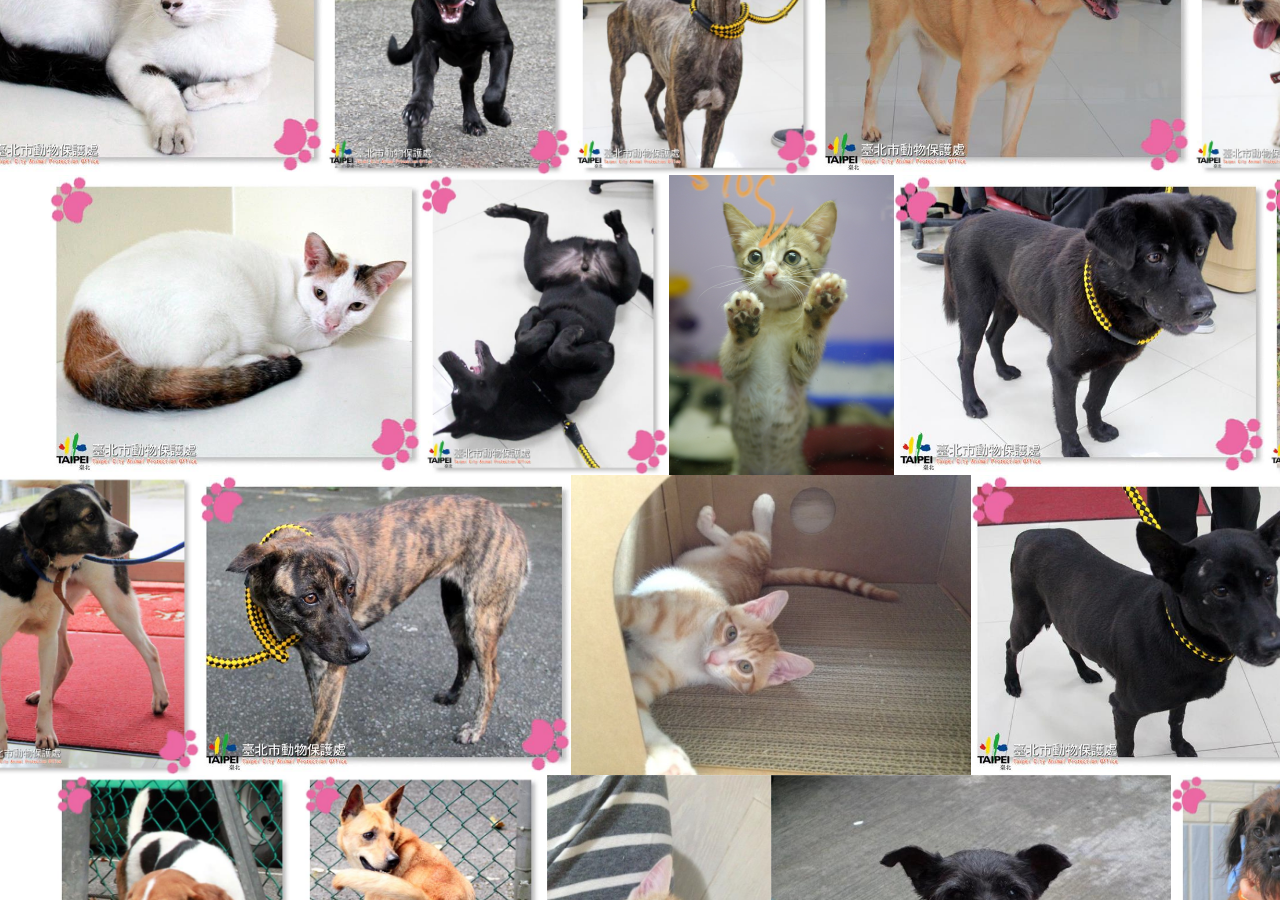
<file: index.html>
<!DOCTYPE html PUBLIC "-//W3C//DTD XHTML 1.0 Transitional//EN" "http://www.w3.org/TR/xhtml1/DTD/xhtml1-transitional.dtd">
<html xmlns="http://www.w3.org/1999/xhtml">
<head>
<meta http-equiv="Content-Type" content="text/html; charset=UTF-8" />
<meta property="og:image" content="http://wonliao.my.phpcloud.com/pet/index.png"/> 
<title>Untitled Document</title>

<link rel="stylesheet" type="text/css" href="./css/base.css" />
</head>

<body>

<div id="all_img_div">
    <div id="img_div_0"></div>
    <div id="img_div_1"></div>
    <div id="img_div_2"></div>
    <div id="img_div_3"></div>
    <div id="img_div_4"></div>
    <div id="img_div_5"></div>
</div>

<script type="text/javascript" src="./js/jquery.min.js"></script>
<script type="text/javascript" src="./js/endless_scroll_h.js"></script>
<script type="text/javascript" src="./js/endless_scroll_w1.js"></script>
<script type="text/javascript" src="./js/endless_scroll_w2.js"></script>
<script type="text/javascript">

$.getJSON("pet.json", function(json) {
   // console.log(json); // this will show the info it in firebug console
	
	var petList = json['result']['records'];
	//console.log(petList);
	
	
	var row = 6;
	var _w = Math.floor(screen.width);
	var _h = Math.floor(screen.height / 3)+'px';

	for(var i=0; i<petList.length; i++) {

		var id = petList[i].AcceptNum;
		var img_src = "./pet_img/"+id+".jpg";
		//console.log(img_src);
		var index = i%row;
		$("#img_div_"+index).append("<img src='"+img_src+"' style='height:"+_h+"' />");
	}

	// 垂直捲動
	$("#all_img_div").endlessScroll_h({ width: Math.floor(screen.width), height: Math.floor(screen.height), steps: -5, speed: 40, mousestop: false });

	// 橫向捲動
	$('#all_img_div1').find('#img_div_0').endlessScroll_w1({ width: _w, height: _h, steps: -2, speed: 40, mousestop: false });
	$('#all_img_div1').find('#img_div_1').endlessScroll_w1({ width: _w, height: _h, steps: 2, speed: 40, mousestop: false });
	$('#all_img_div1').find('#img_div_2').endlessScroll_w1({ width: _w, height: _h, steps: -2, speed: 40, mousestop: false });
	$('#all_img_div1').find('#img_div_3').endlessScroll_w1({ width: _w, height: _h, steps: 2, speed: 40, mousestop: false });
	$('#all_img_div1').find('#img_div_4').endlessScroll_w1({ width: _w, height: _h, steps: -2, speed: 40, mousestop: false });
	$('#all_img_div1').find('#img_div_5').endlessScroll_w1({ width: _w, height: _h, steps: 2, speed: 40, mousestop: false });
	
	// 將 垂直捲動 所clone 出來的div 改 id，再設為 橫向捲動
	$('#all_img_div2').find('#img_div_0').attr("id", "img2_div_0").endlessScroll_w1({ width: _w, height: _h, steps: -2, speed: 40, mousestop: false });
	$('#all_img_div2').find('#img_div_1').attr("id", "img2_div_1").endlessScroll_w1({ width: _w, height: _h, steps: 2, speed: 40, mousestop: false });
	$('#all_img_div2').find('#img_div_2').attr("id", "img2_div_2").endlessScroll_w1({ width: _w, height: _h, steps: -2, speed: 40, mousestop: false });
	$('#all_img_div2').find('#img_div_3').attr("id", "img2_div_3").endlessScroll_w1({ width: _w, height: _h, steps: 2, speed: 40, mousestop: false });
	$('#all_img_div2').find('#img_div_4').attr("id", "img2_div_4").endlessScroll_w1({ width: _w, height: _h, steps: -2, speed: 40, mousestop: false });
	$('#all_img_div2').find('#img_div_5').attr("id", "img2_div_5").endlessScroll_w1({ width: _w, height: _h, steps: 2, speed: 40, mousestop: false });

});

</script>

</body>
</html>
</file>
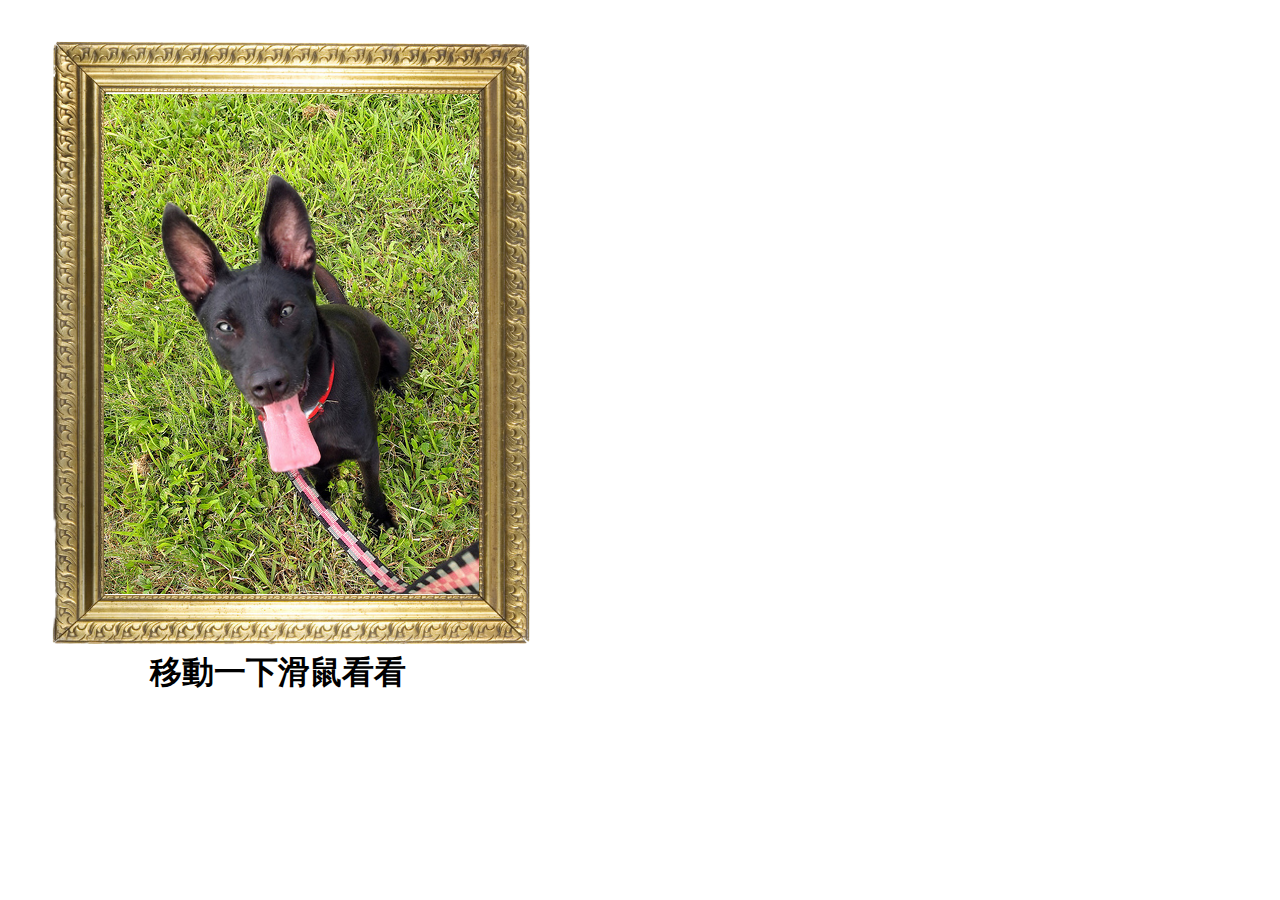
<file: pet_photo.html>
<!DOCTYPE html PUBLIC "-//W3C//DTD XHTML 1.0 Transitional//EN" "http://www.w3.org/TR/xhtml1/DTD/xhtml1-transitional.dtd">
<html xmlns="http://www.w3.org/1999/xhtml">
<head>
<meta http-equiv="Content-Type" content="text/html; charset=UTF-8" />
<meta property="og:image" content="http://wonliao.my.phpcloud.com/pet/pet_photo.png"/> 

<link rel="stylesheet" type="text/css" href="./css/pet_photo.css" />
<title>Untitled Document</title>

<link rel="stylesheet" href="css/jquery.parallax.css" />

	<style type="text/css" media="screen, projection">
		#port {
			background: rgb(47, 49, 52);
			margin:0;
			padding:0;
			overflow: hidden;
			position:absolute;
			top:94px;
			left:104px;
			height: 500px;
			width: 375px;
		}
	</style>
</head>

<body>

	<img src="front.png" style="position:absolute; top:0px; left:0px; width:580px; height:715px;"/>
    
	<div id="port">  

          <img id="img1" class="parallax-layer" src="effect/101122754_1.png" alt="" />
          <img id="img2" class="parallax-layer" src="effect/101122754_2.png" alt="" />
          <img id="img3" class="parallax-layer" src="effect/101122754_3.png" alt="" />
	</div>
	<h1 style="position:absolute; top:630px; left:150px;">移動一下滑鼠看看</h1>

	<script src="js/jquery.min.js"></script>
	<script src="js/jquery.parallax.js"></script>
	<script type="text/javascript">
	
		jQuery(document).ready(function(){
			// Declare parallax on layers
			var scale = 1.00920245398773;	// 1.00920245398773
			
			var w1 = 375;
			var w2 = w1 * scale;
			var w3 = w2 * scale;
			$('#img1').attr("width", w1);
			$('#img2').attr("width", w2);
			$('#img3').attr("width", w3);
			
			var h1 = 500;
			var h2 = h1 * scale;
			var h3 = h2 * scale;
			$('#img1').attr("height", h1);
			$('#img2').attr("height", h2);
			$('#img3').attr("height", h3);
			
			jQuery('.parallax-layer').parallax({
				mouseport: jQuery("#port")
			});
		});
	</script>
</body>
</html>
</file>
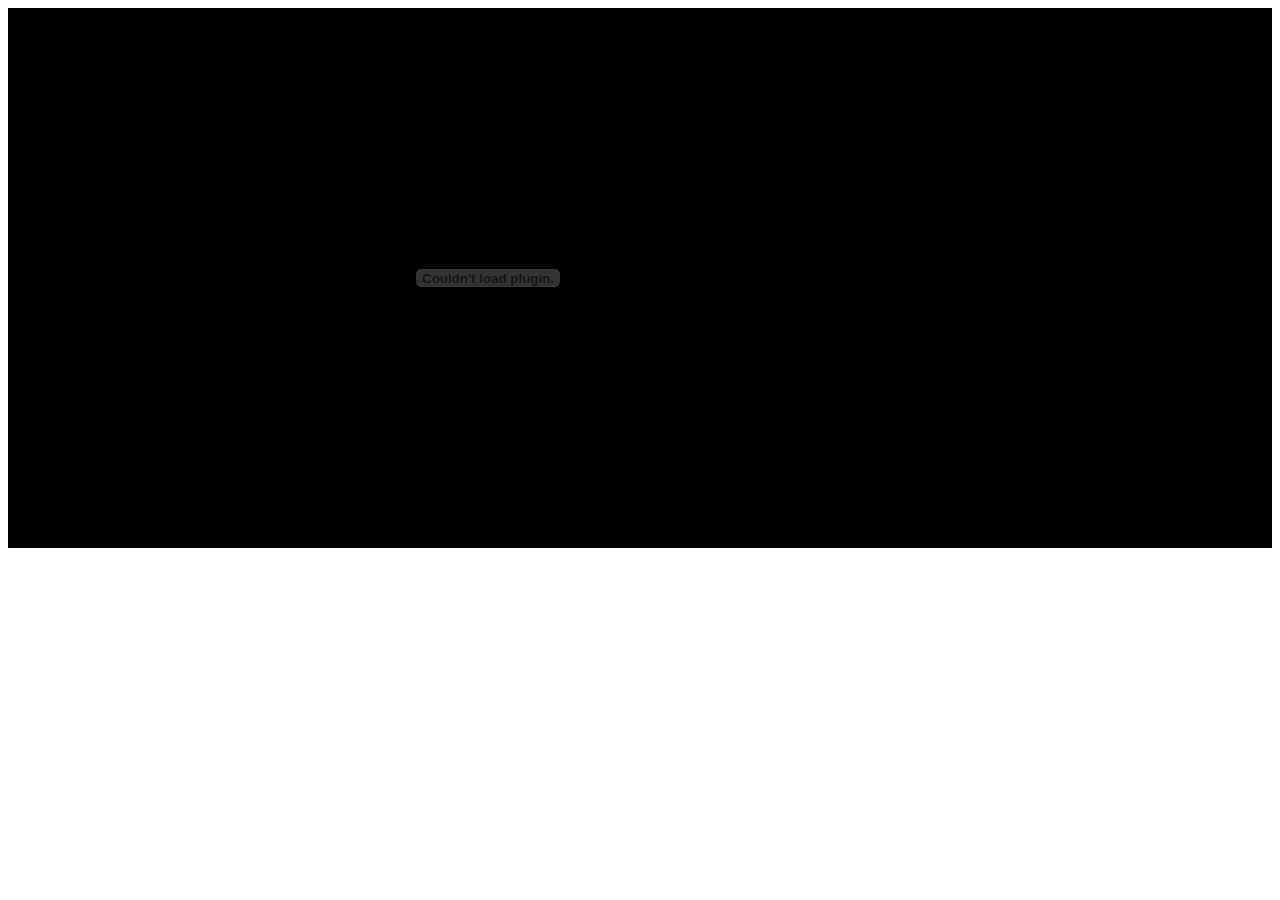
<file: test.html>
<!DOCTYPE html PUBLIC "-//W3C//DTD XHTML 1.0 Transitional//EN" "http://www.w3.org/TR/xhtml1/DTD/xhtml1-transitional.dtd">
<html xmlns="http://www.w3.org/1999/xhtml">
<head>
<meta http-equiv="Content-Type" content="text/html; charset=UTF-8" />
<title>Untitled Document</title>
</head>

<body>
<div id="wave-video" style="background-color: rgb(0, 0, 0);"><div class="swf-container" style="height: 540px;"><object type="application/x-shockwave-flash" id="singing-player" data="http://www.ikala.tv/swf/singing/webPlayer.swf?1382279916000" width="960" height="540" style="visibility: visible;"><param name="allowScriptAccess" value="always"><param name="wmode" value="gpu"><param name="allowFullScreen" value="true"><param name="base" value="."><param name="bgcolor" value="#000000"></object>
</div></div>


</body>
</html>
</file>
<file: css/base.css>
/* Base */
html, body, div, span, object, iframe,
h1, h2, h3, h4, h5, h6, p, blockquote, pre,
a, abbr, address, cite, code {
    margin: 0;
    padding: 0;
    border: 0;
    font-family: inherit;
    font-weight: inherit;
    font-style: inherit;
    font-size: 100%;
    vertical-align: baseline;
}

html,
body {
    width: 100%;
    height: 100%;
}

/* Remove annoying border on linked images. */
a img {
    border:none;
}

a:hover,
a:focus {
    text-decoration: underline;
}
a {
    text-decoration: none;
}

ul.horizontal {
    list-style: none;
}
ul.horizontal li {
    float: left;
    padding: 0 0.6em;
    border-right: 1px solid black;
    height: 1.2em;
}
ul.horizontal li.last {
    border-right: none;
}

/* Clearfix
   http://www.positioniseverything.net/easyclearing.html
   with added position relative */
.clear:after    {content:"\0020"; display:block; height:0; clear:both; visibility:hidden; overflow:hidden;}
.clear          {display:block; position: relative;}


/*____ PRELOAD IMAGES ____*/
body:after{
content:
url(../pet_img/102060922.jpg)
url(../pet_img/102060921.jpg)
url(../pet_img/102060102.jpg)
url(../pet_img/102053106.jpg)
url(../pet_img/102053101.jpg)
url(../pet_img/102053105.jpg)
url(../pet_img/102053102.jpg)
url(../pet_img/102052704.jpg)
url(../pet_img/102052703.jpg)
url(../pet_img/102052501.jpg)
url(../pet_img/102052304.jpg)
url(../pet_img/102052302.jpg)
url(../pet_img/102052204.jpg)
url(../pet_img/102052102.jpg)
url(../pet_img/102052104.jpg)
url(../pet_img/102052103.jpg)
url(../pet_img/102052102.jpg)
url(../pet_img/102052101.jpg)
url(../pet_img/102051621.jpg)
url(../pet_img/102051620.jpg)
url(../pet_img/102051612.jpg)
url(../pet_img/101122758.jpg)
url(../pet_img/102051308.jpg)
url(../pet_img/102051301.jpg)
url(../pet_img/102050802.jpg)
url(../pet_img/102050815.jpg)
url(../pet_img/102050810.jpg)
url(../pet_img/102050701.jpg)
url(../pet_img/102050203.jpg)
url(../pet_img/102043002.jpg)
url(../pet_img/102042918.jpg)
url(../pet_img/102042725.jpg)
url(../pet_img/102042609.jpg)
url(../pet_img/102042501.jpg)
url(../pet_img/102042408.jpg)
url(../pet_img/102042404.jpg)
url(../pet_img/102042302.jpg)
url(../pet_img/101122757.jpg)
url(../pet_img/102042210.jpg)
url(../pet_img/102042205.jpg)
url(../pet_img/102042203.jpg)
url(../pet_img/102042106.jpg)
url(../pet_img/102041920.jpg)
url(../pet_img/102041606.jpg)
url(../pet_img/102041505.jpg)
url(../pet_img/102041419.jpg)
url(../pet_img/102041313.jpg)
url(../pet_img/102041207.jpg)
url(../pet_img/102041113.jpg)
url(../pet_img/102040709.jpg)
url(../pet_img/102040414.jpg)
url(../pet_img/102040316.jpg)
url(../pet_img/102040314.jpg)
url(../pet_img/102032210.jpg)
url(../pet_img/102032907.jpg)
url(../pet_img/102032906.jpg)
url(../pet_img/102032905.jpg)
url(../pet_img/102032904.jpg)
url(../pet_img/102032903.jpg)
url(../pet_img/102032902.jpg)
url(../pet_img/102032901.jpg)
url(../pet_img/102032710.jpg)
url(../pet_img/102032709.jpg)
url(../pet_img/102032708.jpg)
url(../pet_img/102032707.jpg)
url(../pet_img/102032212.jpg)
url(../pet_img/102032211.jpg)
url(../pet_img/102031516.jpg)
url(../pet_img/102031504.jpg)
url(../pet_img/102031312.jpg)
url(../pet_img/102030707.jpg)
url(../pet_img/102030702.jpg)
url(../pet_img/102030526.jpg)
url(../pet_img/102030411.jpg)
url(../pet_img/102020807.jpg)
url(../pet_img/102030301.jpg)
url(../pet_img/102030110.jpg)
url(../pet_img/102022612.jpg)
url(../pet_img/102022602.jpg)
url(../pet_img/102022210.jpg)
url(../pet_img/102022106.jpg)
url(../pet_img/102022010.jpg)
url(../pet_img/101122761.jpg)
url(../pet_img/102020306.jpg)
url(../pet_img/102020303.jpg)
url(../pet_img/102020203.jpg)
url(../pet_img/102020104.jpg)
url(../pet_img/102020103.jpg)
url(../pet_img/102013106.jpg)
url(../pet_img/102012902.jpg)
url(../pet_img/101122760.jpg)
url(../pet_img/102012901.jpg)
url(../pet_img/102012309.jpg)
url(../pet_img/102012305.jpg)
url(../pet_img/102011605.jpg)
url(../pet_img/102011602.jpg)
url(../pet_img/102011510.jpg)
url(../pet_img/102011420.jpg)
url(../pet_img/102011005.jpg)
url(../pet_img/102010908.jpg)
url(../pet_img/102010717.jpg)
url(../pet_img/102010715.jpg)
url(../pet_img/102010702.jpg)
url(../pet_img/102010415.jpg)
url(../pet_img/102010301.jpg)
url(../pet_img/101122759.jpg)
url(../pet_img/102010102.jpg)
url(../pet_img/101122772.jpg)
url(../pet_img/101122771.jpg)
url(../pet_img/101122770.jpg)
url(../pet_img/101122769.jpg)
url(../pet_img/101122768.jpg)
url(../pet_img/101122767.jpg)
url(../pet_img/101122766.jpg)
url(../pet_img/101122765.jpg)
url(../pet_img/101122764.jpg)
url(../pet_img/101122763.jpg)
url(../pet_img/101122762.jpg)
url(../pet_img/101122756.jpg)
url(../pet_img/101122755.jpg)
url(../pet_img/101122754.jpg)
url(../pet_img/101122753.jpg)
url(../pet_img/101122752.jpg)
url(../pet_img/101122751.jpg)
url(../pet_img/101122750.jpg)
url(../pet_img/101122749.jpg)
url(../pet_img/101122748.jpg)
url(../pet_img/101122747.jpg)
url(../pet_img/101122746.jpg)
url(../pet_img/101122745.jpg)
url(../pet_img/101122744.jpg)
url(../pet_img/101122743.jpg)
url(../pet_img/101122742.jpg)
url(../pet_img/101122741.jpg)
url(../pet_img/101122740.jpg)
url(../pet_img/101122739.jpg)
url(../pet_img/101122738.jpg)
url(../pet_img/101122737.jpg)
url(../pet_img/101122736.jpg)
url(../pet_img/101122735.jpg)
url(../pet_img/101122734.jpg)
url(../pet_img/101122733.jpg)
url(../pet_img/101122732.jpg)
url(../pet_img/101122731.jpg)
url(../pet_img/101122730.jpg)
url(../pet_img/101122729.jpg)
url(../pet_img/101122728.jpg)
url(../pet_img/101122727.jpg)
url(../pet_img/101122726.jpg)
url(../pet_img/101122725.jpg)
url(../pet_img/101122724.jpg)
url(../pet_img/101122723.jpg)
url(../pet_img/101122722.jpg)
url(../pet_img/101122721.jpg)
url(../pet_img/101122720.jpg)
url(../pet_img/101122719.jpg)
url(../pet_img/101122718.jpg)
url(../pet_img/101122717.jpg)
url(../pet_img/101122604.jpg)
url(../pet_img/101122716.jpg)
url(../pet_img/101122603.jpg)
url(../pet_img/101122715.jpg)
url(../pet_img/101122714.jpg)
url(../pet_img/101122713.jpg)
url(../pet_img/101122712.jpg)
url(../pet_img/101122711.jpg)
url(../pet_img/101122710.jpg)
url(../pet_img/101122709.jpg)
url(../pet_img/101122701.jpg)
url(../pet_img/101122615.jpg)
url(../pet_img/101122611.jpg)
url(../pet_img/101122605.jpg)
url(../pet_img/101122604.jpg)
url(../pet_img/101122603.jpg)
url(../pet_img/101122602.jpg)
url(../pet_img/101122601.jpg)
url(../pet_img/101122504.jpg)
url(../pet_img/101122503.jpg)
url(../pet_img/101120605.jpg)
url(../pet_img/101122502.jpg)
url(../pet_img/101122501.jpg)
url(../pet_img/101122108.jpg)
url(../pet_img/101122101.jpg)
url(../pet_img/101121411.jpg)
url(../pet_img/101121214.jpg)
url(../pet_img/101121114.jpg)
url(../pet_img/101120507.jpg)
url(../pet_img/101120502.jpg)
url(../pet_img/101120412.jpg)
url(../pet_img/101113001.jpg)
url(../pet_img/101112507.jpg)
url(../pet_img/101112503.jpg)
url(../pet_img/101112309.jpg)
url(../pet_img/101110502.jpg)
url(../pet_img/101110411.jpg)
url(../pet_img/101110303.jpg)
url(../pet_img/101101001.jpg)
url(../pet_img/101100134.jpg)
url(../pet_img/101100203.jpg)
url(../pet_img/101090504.jpg)
url(../pet_img/101082710.jpg)
url(../pet_img/101082708.jpg)
url(../pet_img/101082705.jpg)
url(../pet_img/101072606.jpg)
url(../pet_img/101072604.jpg)
url(../pet_img/101072602.jpg)
url(../pet_img/101041102.jpg);
display:none;
}
</file>
<file: css/pet_photo.css>
/* CSS Document */

/*____ PRELOAD IMAGES ____*/
body:after{
content:
url(../effect/101122754_1.png)
url(../effect/101122754_1.png)
url(../effect/101122754_1.png)
url(../front.png);
display:none;
}
</file>
